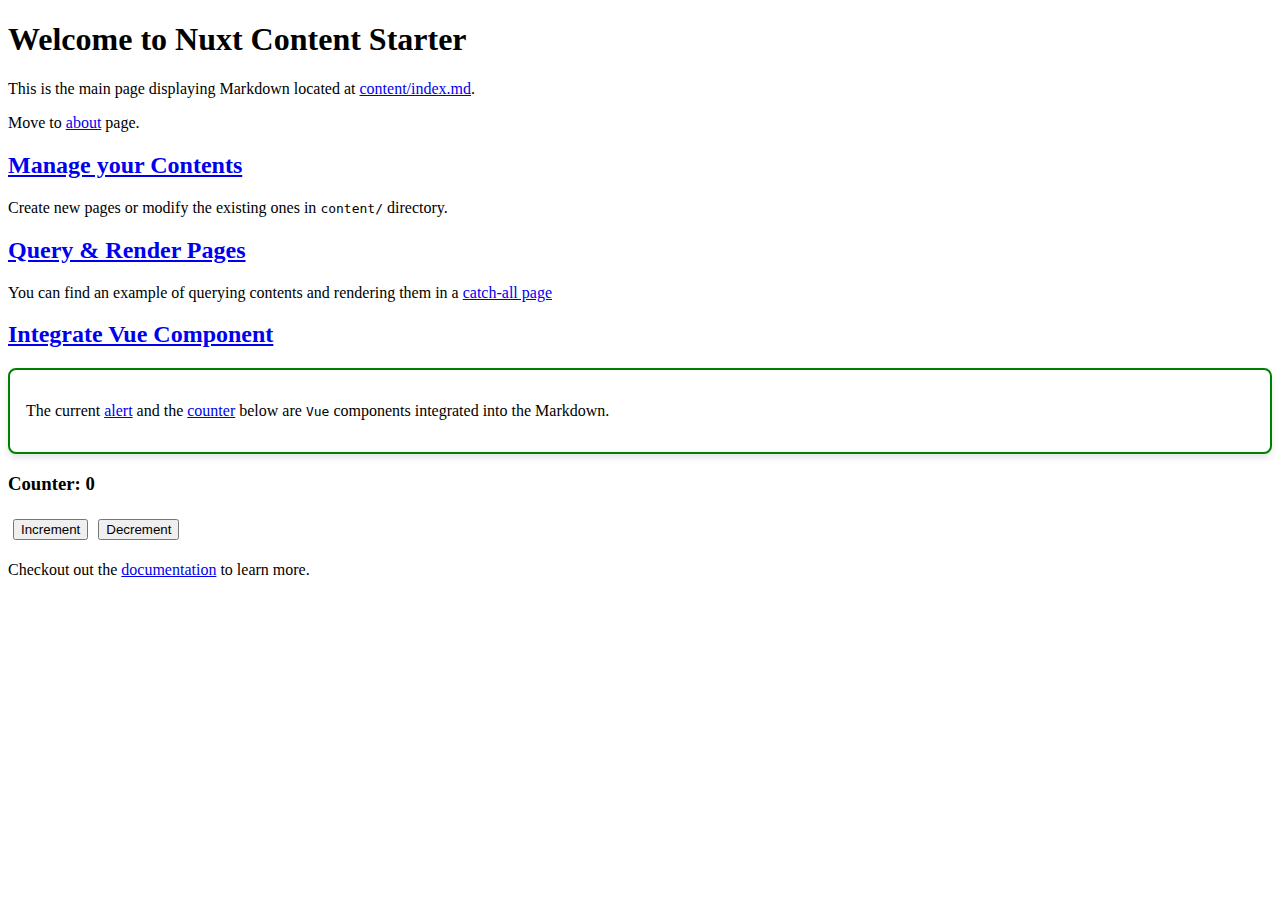
<file: index.html>
<!DOCTYPE html><html><head><meta charset="utf-8"><meta name="viewport" content="width=device-width, initial-scale=1"><style>.alert[data-v-46dbbe98]{align-items:center;background-color:#fff;border:2px solid;border-radius:.5rem;box-shadow:0 4px 6px #0000001a;display:flex;padding:1rem;transition:transform .2s ease,box-shadow .2s ease}.alert[data-v-46dbbe98]:hover{box-shadow:0 6px 8px #00000026;transform:translateY(-2px)}</style><style>button[data-v-5c5d582e]{margin:5px}</style><link rel="preload" as="fetch" crossorigin="anonymous" href="/_payload.json?d52b0ef3-8452-403f-97ec-9f3618b53490"><link rel="modulepreload" as="script" crossorigin href="/_nuxt/Bbdj-k7Y.js"><link rel="modulepreload" as="script" crossorigin href="/_nuxt/KPm97rWy.js"><link rel="modulepreload" as="script" crossorigin href="/_nuxt/BjdkuQYC.js"><link rel="modulepreload" as="script" crossorigin href="/_nuxt/CYOZfhPF.js"><link rel="modulepreload" as="script" crossorigin href="/_nuxt/BDku0R5C.js"><link rel="modulepreload" as="script" crossorigin href="/_nuxt/QzymJN9t.js"><link rel="modulepreload" as="script" crossorigin href="/_nuxt/D9wo94pK.js"><link rel="modulepreload" as="script" crossorigin href="/_nuxt/gHxoTeqF.js"><link rel="modulepreload" as="script" crossorigin href="/_nuxt/D7wssY8h.js"><link rel="modulepreload" as="script" crossorigin href="/_nuxt/CkneGT9O.js"><link rel="modulepreload" as="script" crossorigin href="/_nuxt/Ce3HWDu6.js"><link rel="preload" as="fetch" fetchpriority="low" crossorigin="anonymous" href="/_nuxt/builds/meta/d52b0ef3-8452-403f-97ec-9f3618b53490.json"><link rel="prefetch" as="style" crossorigin href="/_nuxt/index.0e3L81mA.css"><link rel="prefetch" as="script" crossorigin href="/_nuxt/BXWs3Z8o.js"><link rel="prefetch" as="script" crossorigin href="/_nuxt/DuRkTmGn.js"><link rel="prefetch" as="script" crossorigin href="/_nuxt/DwzC4JNB.js"><link rel="prefetch" as="script" crossorigin href="/_nuxt/BG39fm7b.js"><link rel="prefetch" as="script" crossorigin href="/_nuxt/Bnvl_GBc.js"><script type="module" src="/_nuxt/Bbdj-k7Y.js" crossorigin></script></head><body><div id="__nuxt"><!--[--><div><h1 id="welcome-to-nuxt-content-starter"><!--[-->Welcome to Nuxt Content Starter<!--]--></h1><p><!--[-->This is the main page displaying Markdown located at <a href="https://github.com/larbish/starter/blob/content/content/index.md" rel="nofollow"><!--[-->content/index.md<!--]--></a>.<!--]--></p><p><!--[-->Move to <a href="/about" class=""><!--[-->about<!--]--></a> page.<!--]--></p><h2 id="manage-your-contents"><a href="#manage-your-contents"><!--[-->Manage your Contents<!--]--></a></h2><p><!--[-->Create new pages or modify the existing ones in <code><!--[-->content/<!--]--></code> directory.<!--]--></p><h2 id="query-render-pages"><a href="#query-render-pages"><!--[-->Query &amp; Render Pages<!--]--></a></h2><p><!--[-->You can find an example of querying contents and rendering them in a <a href="https://github.com/larbish/starter/blob/content/app/pages/%5B...slug%5D.vue" rel="nofollow"><!--[-->catch-all page<!--]--></a><!--]--></p><h2 id="integrate-vue-component"><a href="#integrate-vue-component"><!--[-->Integrate Vue Component<!--]--></a></h2><div class="alert" style="border-color:green;" data-v-46dbbe98><!--[--><p><!--[-->The current <a href="https://github.com/larbish/starter/blob/content/app/components/Alert.vue" rel="nofollow"><!--[-->alert<!--]--></a> and the <a href="https://github.com/larbish/starter/blob/content/app/components/Counter.vue" rel="nofollow"><!--[-->counter<!--]--></a> below are <code><!--[-->Vue<!--]--></code> components integrated into the Markdown.<!--]--></p><!--]--></div><div data-v-5c5d582e><h3 data-v-5c5d582e>Counter: 0</h3><button data-v-5c5d582e> Increment </button><button data-v-5c5d582e> Decrement </button></div><p><!--[-->Checkout out the <a href="https://content.nuxt.com/docs/getting-started" rel="nofollow"><!--[-->documentation<!--]--></a> to learn more.<!--]--></p></div><!--]--></div><div id="teleports"></div><script type="application/json" data-nuxt-data="nuxt-app" data-ssr="true" id="__NUXT_DATA__" data-src="/_payload.json?d52b0ef3-8452-403f-97ec-9f3618b53490">[{"state":1,"once":3,"_errors":4,"serverRendered":6,"path":7,"prerenderedAt":8},["Reactive",2],{},["Set"],["ShallowReactive",5],{"page-/":-1},true,"/",1741763216185]</script><script>window.__NUXT__={};window.__NUXT__.config={public:{content:{wsUrl:""},mdc:{components:{prose:true,map:{}},headings:{anchorLinks:{h1:false,h2:true,h3:true,h4:true,h5:false,h6:false}}},preview:{api:"https://api.nuxt.studio",iframeMessagingAllowedOrigins:""}},app:{baseURL:"/",buildId:"d52b0ef3-8452-403f-97ec-9f3618b53490",buildAssetsDir:"/_nuxt/",cdnURL:""}}</script></body></html>
</file>
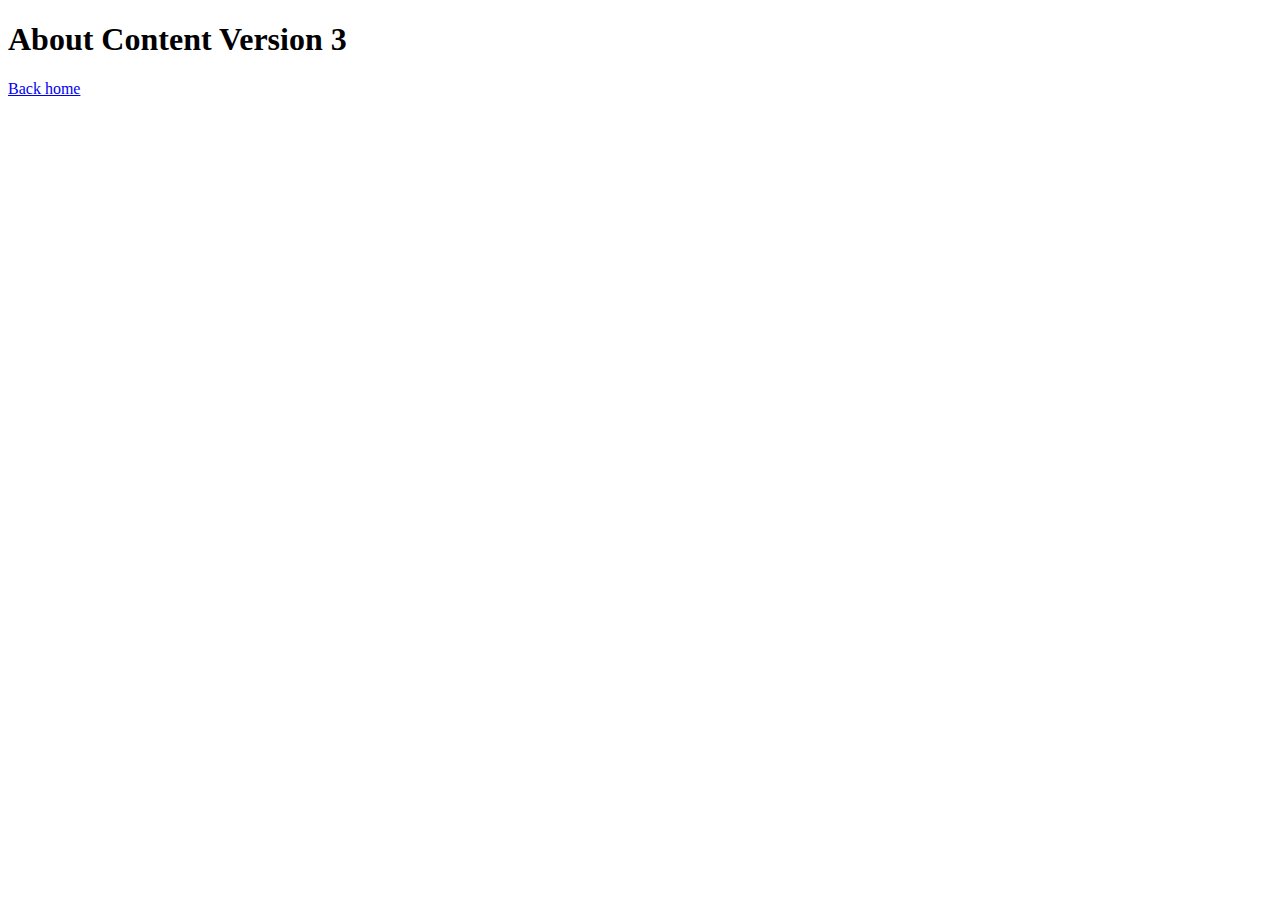
<file: about/index.html>
<!DOCTYPE html><html><head><meta charset="utf-8"><meta name="viewport" content="width=device-width, initial-scale=1"><link rel="preload" as="fetch" crossorigin="anonymous" href="/about/_payload.json?d52b0ef3-8452-403f-97ec-9f3618b53490"><link rel="modulepreload" as="script" crossorigin href="/_nuxt/Bbdj-k7Y.js"><link rel="modulepreload" as="script" crossorigin href="/_nuxt/KPm97rWy.js"><link rel="modulepreload" as="script" crossorigin href="/_nuxt/BjdkuQYC.js"><link rel="modulepreload" as="script" crossorigin href="/_nuxt/CYOZfhPF.js"><link rel="modulepreload" as="script" crossorigin href="/_nuxt/BDku0R5C.js"><link rel="modulepreload" as="script" crossorigin href="/_nuxt/QzymJN9t.js"><link rel="modulepreload" as="script" crossorigin href="/_nuxt/D9wo94pK.js"><link rel="preload" as="fetch" fetchpriority="low" crossorigin="anonymous" href="/_nuxt/builds/meta/d52b0ef3-8452-403f-97ec-9f3618b53490.json"><link rel="prefetch" as="style" crossorigin href="/_nuxt/index.0e3L81mA.css"><link rel="prefetch" as="script" crossorigin href="/_nuxt/BXWs3Z8o.js"><link rel="prefetch" as="script" crossorigin href="/_nuxt/DuRkTmGn.js"><link rel="prefetch" as="script" crossorigin href="/_nuxt/DwzC4JNB.js"><link rel="prefetch" as="script" crossorigin href="/_nuxt/BG39fm7b.js"><link rel="prefetch" as="script" crossorigin href="/_nuxt/Bnvl_GBc.js"><link rel="prefetch" as="script" crossorigin href="/_nuxt/CkneGT9O.js"><link rel="prefetch" as="script" crossorigin href="/_nuxt/Ce3HWDu6.js"><script type="module" src="/_nuxt/Bbdj-k7Y.js" crossorigin></script></head><body><div id="__nuxt"><!--[--><div><h1 id="about-content-version-3"><!--[-->About Content Version 3<!--]--></h1><p><!--[--><a href="/" class=""><!--[-->Back home<!--]--></a><!--]--></p></div><!--]--></div><div id="teleports"></div><script type="application/json" data-nuxt-data="nuxt-app" data-ssr="true" id="__NUXT_DATA__" data-src="/about/_payload.json?d52b0ef3-8452-403f-97ec-9f3618b53490">[{"state":1,"once":3,"_errors":4,"serverRendered":6,"path":7,"prerenderedAt":8},["Reactive",2],{},["Set"],["ShallowReactive",5],{"page-/about":-1},true,"/about",1741763216285]</script><script>window.__NUXT__={};window.__NUXT__.config={public:{content:{wsUrl:""},mdc:{components:{prose:true,map:{}},headings:{anchorLinks:{h1:false,h2:true,h3:true,h4:true,h5:false,h6:false}}},preview:{api:"https://api.nuxt.studio",iframeMessagingAllowedOrigins:""}},app:{baseURL:"/",buildId:"d52b0ef3-8452-403f-97ec-9f3618b53490",buildAssetsDir:"/_nuxt/",cdnURL:""}}</script></body></html>
</file>
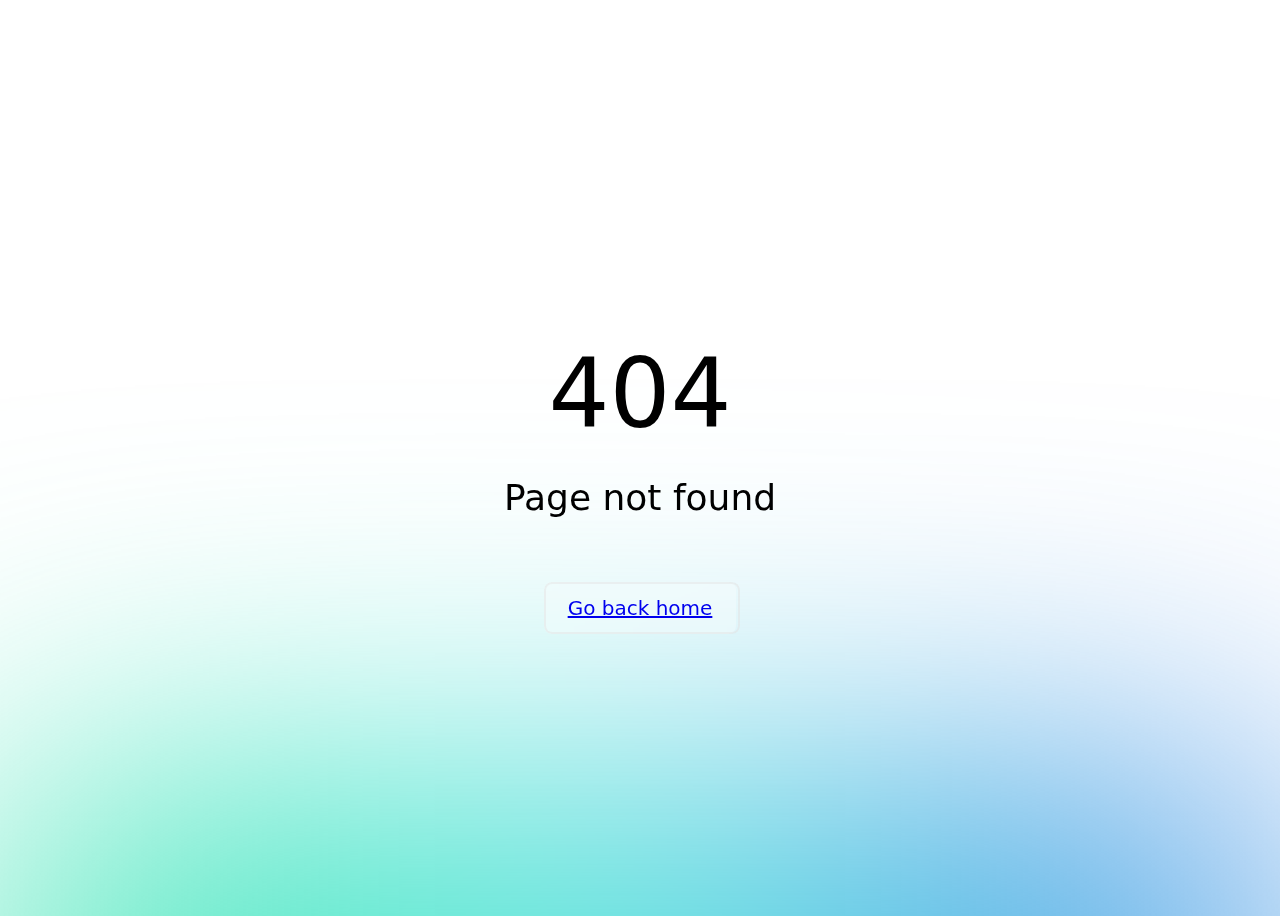
<file: 200.html>
<!DOCTYPE html><html><head><meta charset="utf-8"><meta name="viewport" content="width=device-width, initial-scale=1"><link rel="modulepreload" as="script" crossorigin href="/_nuxt/Bbdj-k7Y.js"><link rel="prefetch" as="style" crossorigin href="/_nuxt/index.0e3L81mA.css"><link rel="prefetch" as="script" crossorigin href="/_nuxt/BXWs3Z8o.js"><link rel="prefetch" as="script" crossorigin href="/_nuxt/DuRkTmGn.js"><link rel="prefetch" as="script" crossorigin href="/_nuxt/BjdkuQYC.js"><link rel="prefetch" as="script" crossorigin href="/_nuxt/DwzC4JNB.js"><link rel="prefetch" as="script" crossorigin href="/_nuxt/D9wo94pK.js"><link rel="prefetch" as="script" crossorigin href="/_nuxt/BG39fm7b.js"><link rel="prefetch" as="script" crossorigin href="/_nuxt/Bnvl_GBc.js"><script type="module" src="/_nuxt/Bbdj-k7Y.js" crossorigin></script></head><body><div id="__nuxt"></div><div id="teleports"></div><script type="application/json" data-nuxt-data="nuxt-app" data-ssr="false" id="__NUXT_DATA__">[{"prerenderedAt":1,"serverRendered":2},1741763216186,false]</script><script>window.__NUXT__={};window.__NUXT__.config={public:{content:{wsUrl:""},mdc:{components:{prose:true,map:{}},headings:{anchorLinks:{h1:false,h2:true,h3:true,h4:true,h5:false,h6:false}}},preview:{api:"https://api.nuxt.studio",iframeMessagingAllowedOrigins:""}},app:{baseURL:"/",buildId:"d52b0ef3-8452-403f-97ec-9f3618b53490",buildAssetsDir:"/_nuxt/",cdnURL:""}}</script></body></html>
</file>
<file: _nuxt/index.0e3L81mA.css>
body.__preview_enabled{padding-bottom:50px}#__nuxt_preview[data-v-477c3fbe]{align-items:center;-webkit-backdrop-filter:blur(20px);backdrop-filter:blur(20px);background:#ffffff4d;border-top:1px solid #eee;bottom:-60px;color:#000;display:flex;font-family:Helvetica,sans-serif;font-size:16px;font-weight:500;gap:10px;height:50px;justify-content:center;left:0;position:fixed;right:0;transition:bottom .3s ease-in-out;z-index:10000}#__nuxt_preview.__preview_ready[data-v-477c3fbe]{bottom:0}#__preview_background[data-v-477c3fbe]{-webkit-backdrop-filter:blur(8px);backdrop-filter:blur(8px);background:#ffffff4d;height:100vh;left:0;position:fixed;top:0;width:100vw;z-index:9000}#__preview_loader[data-v-477c3fbe]{align-items:center;color:#000;display:flex;flex-direction:column;font-family:system-ui,-apple-system,BlinkMacSystemFont,Segoe UI,Roboto,Oxygen,Ubuntu,Cantarell,Open Sans,Helvetica Neue,sans-serif;font-size:1.4rem;gap:8px;left:50%;position:fixed;top:50%;transform:translate(-50%,-50%);z-index:9500}#__preview_loader p[data-v-477c3fbe]{margin:10px 0}.dark #__preview_background[data-v-477c3fbe],.dark-mode #__preview_background[data-v-477c3fbe]{background:#0000004d}.dark #__preview_loader[data-v-477c3fbe],.dark-mode #__preview_loader[data-v-477c3fbe]{color:#fff}.preview-loading-enter-active[data-v-477c3fbe],.preview-loading-leave-active[data-v-477c3fbe]{transition:opacity .4s}.preview-loading-enter[data-v-477c3fbe],.preview-loading-leave-to[data-v-477c3fbe]{opacity:0}#__preview_loading_icon[data-v-477c3fbe]{animation:spin-477c3fbe 1s linear infinite}.dark #__nuxt_preview[data-v-477c3fbe],.dark-mode #__nuxt_preview[data-v-477c3fbe]{background:#0000004d;border-top:1px solid #111;color:#fff}#__nuxt_preview svg[data-v-477c3fbe]{color:#000;display:inline-block;height:30px;width:30px}.dark #__nuxt_preview svg[data-v-477c3fbe],.dark-mode #__nuxt_preview svg[data-v-477c3fbe]{color:#fff}button[data-v-477c3fbe]{background:transparent;border:1px solid rgba(0,0,0,.2);border-radius:3px;box-shadow:none;color:#000c;cursor:pointer;display:inline-block;font-size:14px;font-weight:400;line-height:1rem;margin:0;padding:4px 10px;text-align:center;transition:none;width:auto}button[data-v-477c3fbe]:hover{border-color:#0006;color:#000000e6}.dark button[data-v-477c3fbe],.dark-mode button[data-v-477c3fbe]{border-color:#fff3;color:#d3d3d3}.dark button[data-v-477c3fbe]:hover,.dark-mode button[data-v-477c3fbe]:hover{border-color:#fff6;color:#fff}#__nuxt_preview button[data-v-477c3fbe]:focus,#__nuxt_preview button[data-v-477c3fbe]:hover{background:#0000001a}#__nuxt_preview button[data-v-477c3fbe]:active{background:#0003}.dark #__nuxt_preview button[data-v-477c3fbe],.dark-mode #__nuxt_preview button[data-v-477c3fbe]{border:1px solid hsla(0,0%,100%,.2);color:#fffc}.dark #__nuxt_preview button[data-v-477c3fbe]:hover,.dark-mode #__nuxt_preview button[data-v-477c3fbe]:focus{background:#ffffff1a}.dark #__nuxt_preview button[data-v-477c3fbe]:active,.dark-mode #__nuxt_preview button[data-v-477c3fbe]:active{background:#fff3}a[data-v-477c3fbe]{font-weight:600}#__nuxt_preview.__preview_refreshing button[data-v-477c3fbe],#__nuxt_preview.__preview_refreshing span[data-v-477c3fbe],#__nuxt_preview.__preview_refreshing svg[data-v-477c3fbe]{animation:nuxt_pulsate-477c3fbe 1s ease-out;animation-iteration-count:infinite;opacity:.5}@keyframes nuxt_pulsate-477c3fbe{0%{opacity:1}50%{opacity:.5}to{opacity:1}}@keyframes spin-477c3fbe{0%{transform:rotate(1turn)}to{transform:rotate(0)}}
</file>
